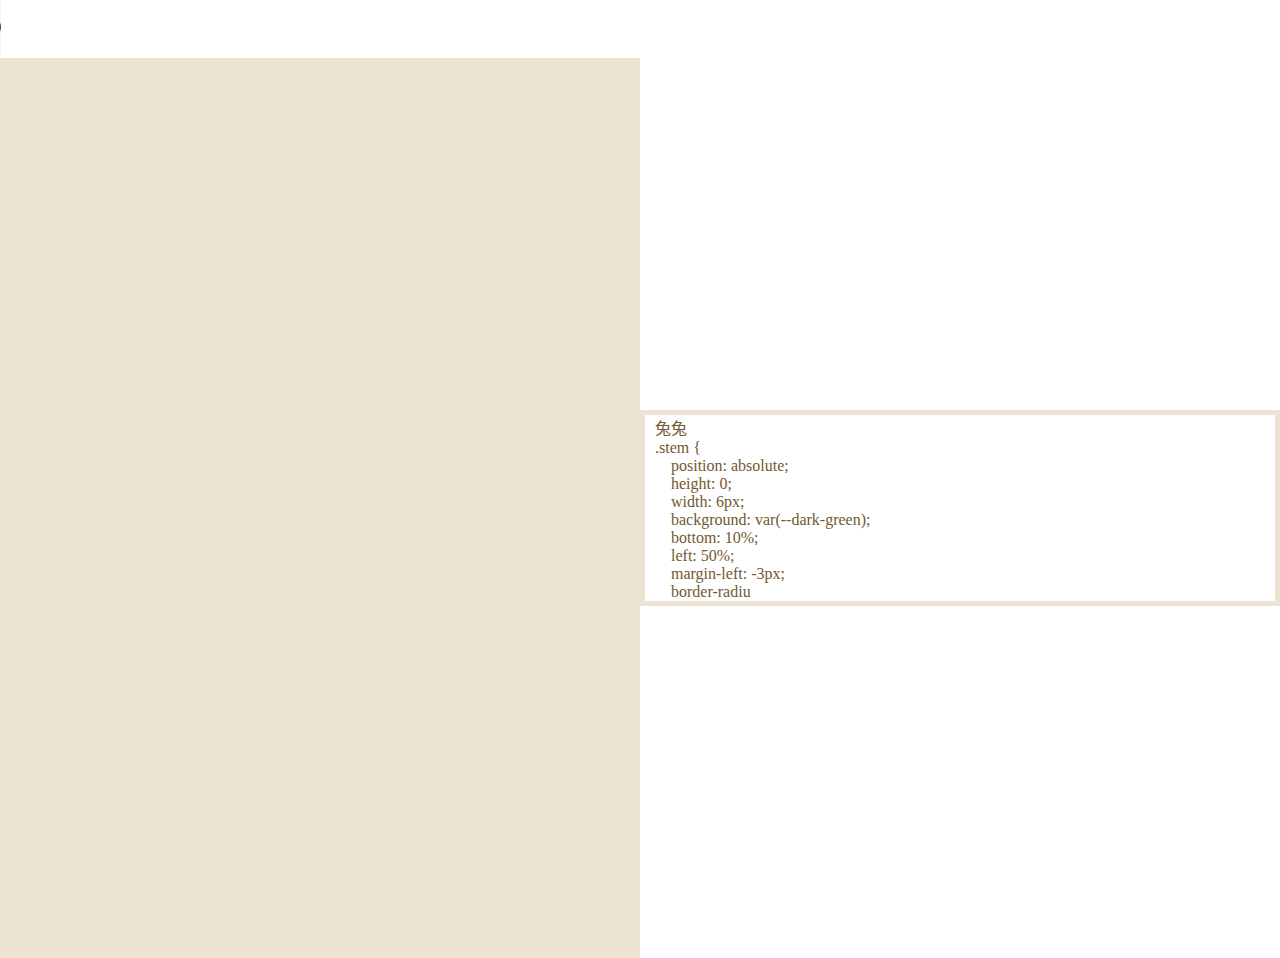
<file: index.html>
<!DOCTYPE html>
<html lang="zh-CN">

<head>
    <meta charset="UTF-8">
    <meta name="viewport"
        content="width=device-width, initial-scale=1.0, minimum-scale=1.0, maximum-scale=1.0, user-scalable=no">
    <title>520快乐</title>
    <link rel="shortcut icon" href="effect.png" type="image/x-icon">
    <link rel="stylesheet" type="text/css" href="style.css">
</head>

<body>
	<audio width="521" height="521" controls><source src="卿卿日常.mp3" type="audio/mp3" /></audio>
    <style id="styleText"></style>
    <div id="wrapper">
        <div class="container">
            <div class="rose">
                <div class="stem"></div>
                <div class="thorns">
                    <div></div>
                    <div></div>
                    <div></div>
                </div>
                <div class="leaves">
                    <div></div>
                    <div></div>
                </div>
                <div class="dead-petals">
                    <div></div>
                    <div></div>
                </div>
                <div class="petals">
                    <div></div>
                    <div></div>
                    <div></div>
                    <div></div>
                    <div></div>
                </div>
                <div class="dead-petal"></div>
                <div class="shine"></div>
            </div>
            <div class="wishes">
                <div>520快乐！</div>
				<div>I LOVE YOU</div>	
				<div>我们要永远幸福</div>
				<div>开心每一天</div>
				<div>花花送给你！</div>
                <div>永远十八岁！</div>
                <div>暴富暴瘦！</div>
            </div>
        </div>
        <div id="html-text"></div>
    </div>
    <script src="main.js"></script>
</body>

</html>
</file>
<file: style.css>
:root {
    --dark-green: #066406;
    --light-green: #338f37;
    --light-pink: #DC4C70;
    --medium-pink: #D52D58;
    --dark-pink: #CA2850;
    --light-brown: #EDE3D2;
    --dark-brown: #73592E;
}

* {
    margin: 0;
    padding: 0;
}

* {
    box-sizing: border-box;
}

*::after {
    box-sizing: border-box;
}

*::before {
    box-sizing: border-box;
}

#wrapper {
    display: flex;
    justify-content: space-between;
    align-items: center;
}

.container {
    margin: auto;
    width: 50%;
    height: 100vh;
    background: var(--light-brown);
    overflow: hidden;
    position: relative;
}

.rose {
    margin: auto;
    height: 400px;
    width: 200px;
    position: relative;
}
.wishes{
    width: 100%;
}
.wishes>div{
    position: absolute;
    left: 100%;
    white-space: nowrap;
    color: var(--light-pink);
    font-size: 20px;
    width: 100%;
}
.wishes>div:first-child {
    top: 5%;
    transition: transform 4s linear;
}
.wishes>div:nth-child(2) {
    top: 30%;
    transition: transform 4s linear;
}
.wishes>div:nth-child(3) {
    top: 60%;
    transition: transform 4s linear;
}
.wishes>div:nth-child(4) {
    top: 75%;
    transition: transform 4s linear;
}

#html-text {
    width: 50%;
    max-height: 100vh;
    overflow-y: auto;
    color: var(--dark-brown);
    padding: 0 10px;
    border: 5px solid var(--light-brown);
}

.dead-petals>div {
    position: absolute;
    height: 10px;
    width: 20px;
    top: 25%;
    border-radius: 0 20px;
    transition-timing-function: ease-out;
}

@media (max-width: 500px) {
    #wrapper {
        flex-direction: column;
        justify-content: space-between;
    }

    .container {
        flex-grow: 1;
        width: 100%;
        height: 60vh;
    }

    #html-text {
        height: 40vh;
        width: 100%;
    }
}
</file>
